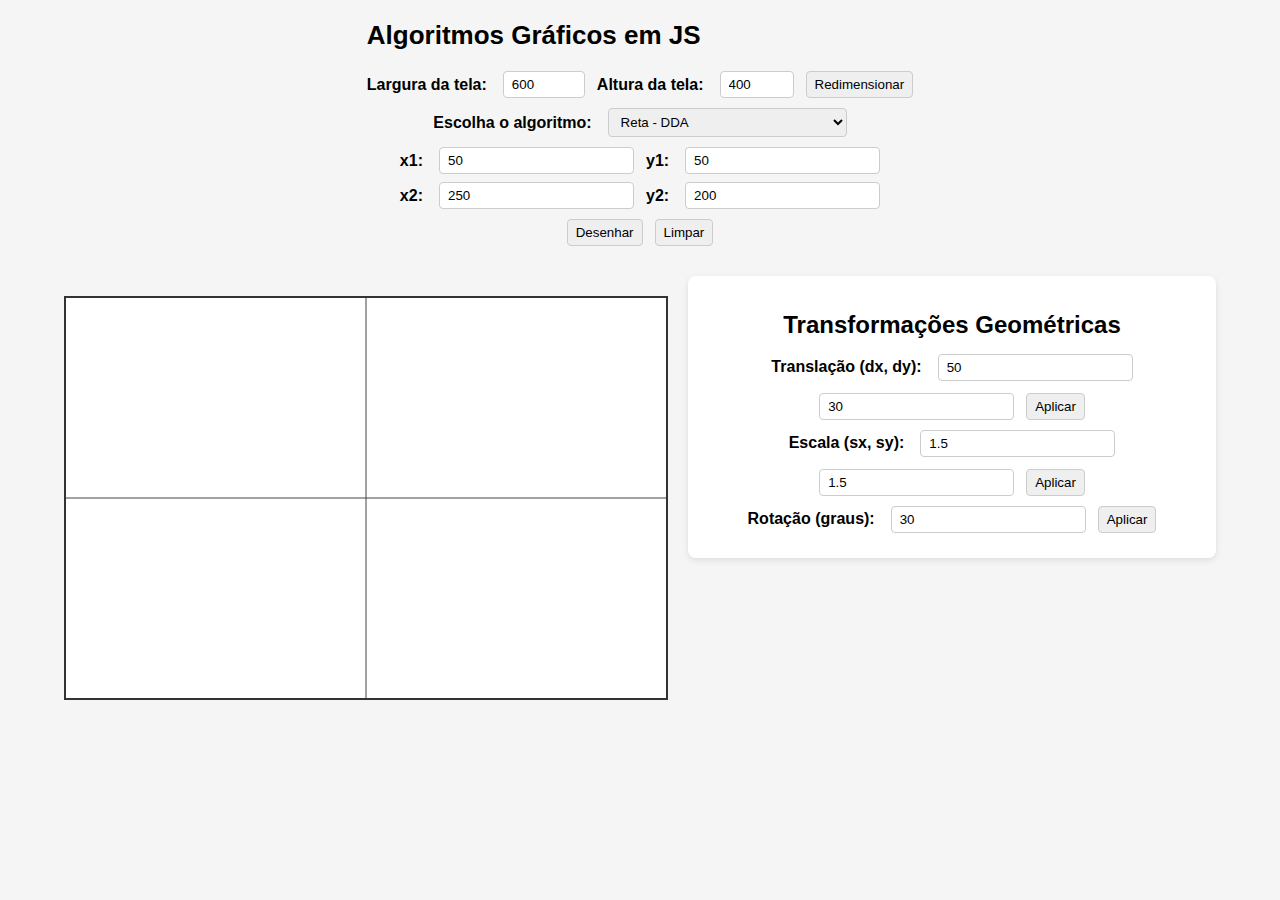
<file: entrega 2/index.html>
<!DOCTYPE html>
<html lang="pt-BR">
  <head>
    <meta charset="UTF-8" />
    <title>Algoritmos Gráficos</title>
    <link rel="stylesheet" href="style.css" />
  </head>
  <body>
    <div class="config">
      <h1>Algoritmos Gráficos em JS</h1>
      <div class="controls">
        <label for="largura">Largura da tela:</label>
        <input type="number" id="largura" value="600" min="200" max="1000" />

        <label for="altura">Altura da tela:</label>
        <input type="number" id="altura" value="400" min="200" max="800" />

        <button id="redimensionar">Redimensionar</button>
      </div>

      <div class="controls">
        <label>Escolha o algoritmo:</label>
        <select id="algoritmo">
          <optgroup label="Retas">
            <option value="dda">Reta - DDA</option>
            <option value="pontoMedioReta">Reta - Ponto Médio</option>
          </optgroup>
          <optgroup label="Circunferência">
            <option value="circPontoMedio">Circunferência - Ponto Médio</option>
            <option value="circPolinomial">Circunferência - Polinomial</option>
            <option value="circTrigonometrico">
              Circunferência - Trigonométrico
            </option>
          </optgroup>
        </select>
      </div>

      <div id="inputs" class="controls"></div>

      <div class="controls">
        <button id="desenhar">Desenhar</button>
        <button id="limpar">Limpar</button>
      </div>
    </div>
    <div class="main-screen">
      <div class="tela">
        <canvas id="tela" width="600" height="400"></canvas>
      </div>

      <div class="transformacoes">
        <h2>Transformações Geométricas</h2>
        <div class="controls">
          <label>Translação (dx, dy):</label>
          <input type="number" id="dx" value="50" />
          <input type="number" id="dy" value="30" />
          <button onclick="aplicarTransformacao('translacao')">Aplicar</button>
        </div>

        <div class="controls">
          <label>Escala (sx, sy):</label>
          <input type="number" id="sx" value="1.5" step="0.1" />
          <input type="number" id="sy" value="1.5" step="0.1" />
          <button onclick="aplicarTransformacao('escala')">Aplicar</button>
        </div>

        <div class="controls">
          <label>Rotação (graus):</label>
          <input type="number" id="angulo" value="30" />
          <button onclick="aplicarTransformacao('rotacao')">Aplicar</button>
        </div>
      </div>
    </div>
    <script src="./utils.js"></script>
    <script src="./draw.js"></script>
    <script src="./transform.js"></script>
    <script src="./main.js"></script>
  </body>
</html>
</file>
<file: entrega 2/style.css>
body {
  font-family: Arial, sans-serif;
  background: #f5f5f5;
  margin: 0;
  padding: 0;
  display: flex;
  flex-direction: column;
  align-items: center;
}

h1 {
  margin: 20px 0;
  font-size: 26px;
}

.controls {
  margin: 10px 0;
  display: flex;
  flex-wrap: wrap;
  gap: 12px;
  align-items: center;
  justify-content: center;
}
button {
  cursor: pointer;
}

.controls label {
  font-weight: bold;
  margin-right: 4px;
}

.controls input,
.controls select,
.controls button {
  padding: 5px 8px;
  border: 1px solid #ccc;
  border-radius: 4px;
}

canvas {
  border: 2px solid #333;
  background: white;
  margin-top: 20px;
}

#inputs {
  display: grid;
  grid-template-columns: auto auto auto auto;
  gap: 8px 12px;
  justify-content: center;
  align-items: center;
  margin-top: 10px;
}

.main-screen {
  width: 90%;
  max-width: 1200px;
  display: flex;
  justify-content: space-between;
  align-items: flex-start;
  gap: 20px;
  margin-top: 20px;
}

.transformacoes {
  background: #fff;
  padding: 15px 20px;
  border-radius: 8px;
  box-shadow: 0px 2px 6px rgba(0, 0, 0, 0.1);
  min-width: 250px;
  text-align: left;
}

.transformacoes h2 {
  text-align: center;
  margin-bottom: 15px;
}
</file>
